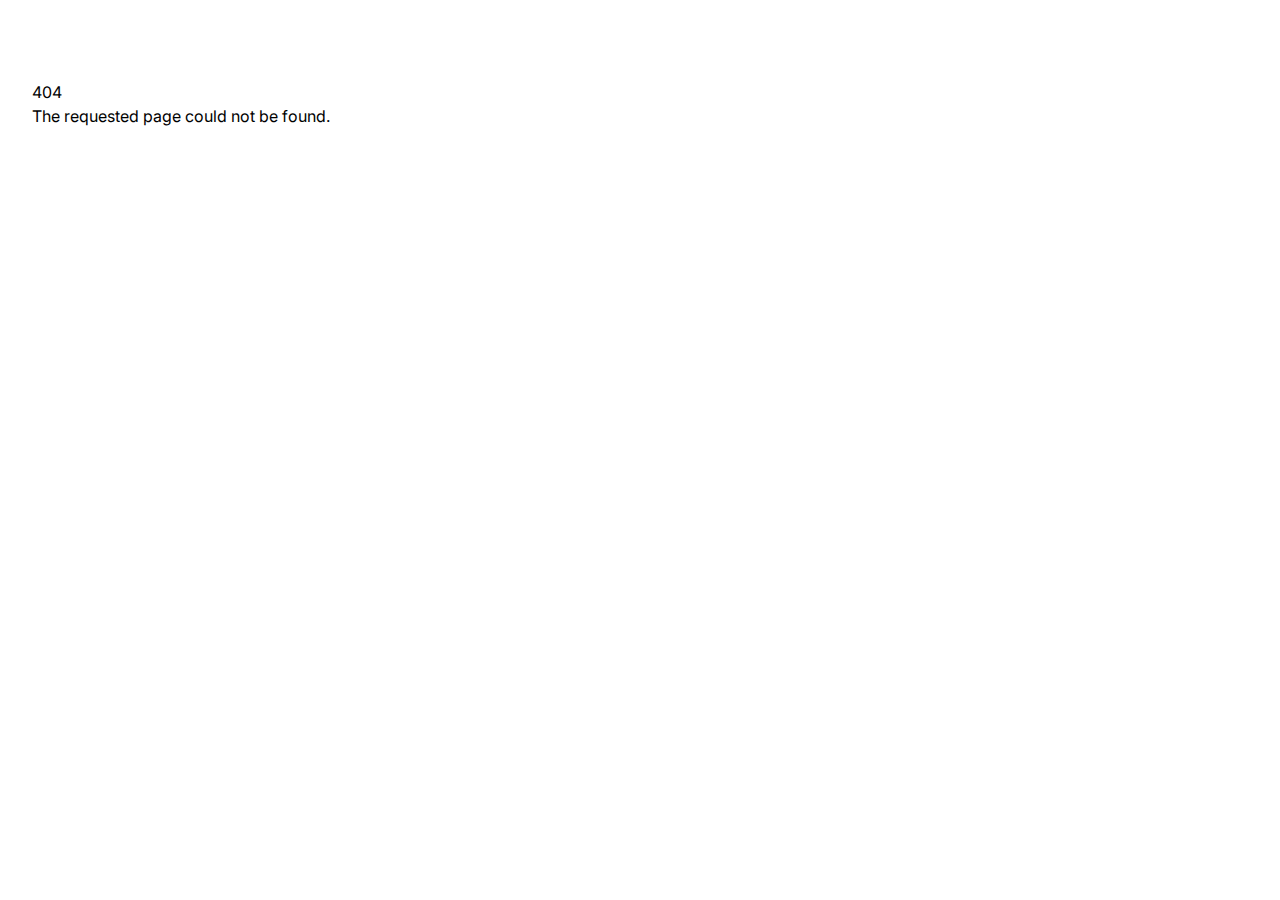
<file: index.html>
<!DOCTYPE html><html lang="ru"><head><meta charSet="utf-8"/><meta name="viewport" content="width=device-width, initial-scale=1"/><link rel="modulepreload" href="/assets/manifest-44476402.js"/><link rel="modulepreload" href="/assets/entry.client-2E8criZp.js"/><link rel="modulepreload" href="/assets/chunk-AYJ5UCUI-LrCHA5aW.js"/><link rel="modulepreload" href="/assets/root-Cr-vilzr.js"/><link rel="modulepreload" href="/assets/with-props-BMXddTBD.js"/><link rel="modulepreload" href="/assets/_index-C6-_mFzl.js"/><title>Балтийская любительская лига Алтимата</title><meta name="description" content="Балтийская любительская лига Алтимата"/><link rel="preconnect" href="https://fonts.googleapis.com"/><link rel="preconnect" href="https://fonts.gstatic.com" crossorigin="anonymous"/><link rel="stylesheet" href="/assets/root-3HqwTHfU.css"/><link rel="stylesheet" href="https://fonts.googleapis.com/css2?family=Inter:ital,opsz,wght@0,14..32,100..900;1,14..32,100..900&amp;display=swap"/></head><body class="w-full min-h-screen flex flex-col px-[1rem] py-[1em] justify-stretch"><nav></nav><h1>Dashboard</h1><script>((storageKey2, restoreKey) => {
    if (!window.history.state || !window.history.state.key) {
      let key = Math.random().toString(32).slice(2);
      window.history.replaceState({ key }, "");
    }
    try {
      let positions = JSON.parse(sessionStorage.getItem(storageKey2) || "{}");
      let storedY = positions[restoreKey || window.history.state.key];
      if (typeof storedY === "number") {
        window.scrollTo(0, storedY);
      }
    } catch (error) {
      console.error(error);
      sessionStorage.removeItem(storageKey2);
    }
  })("react-router-scroll-positions", null)</script><script>window.__reactRouterContext = {"basename":"/","future":{"unstable_middleware":false,"unstable_optimizeDeps":false,"unstable_splitRouteModules":false,"unstable_subResourceIntegrity":false,"unstable_viteEnvironmentApi":false},"ssr":false,"isSpaMode":false};window.__reactRouterContext.stream = new ReadableStream({start(controller){window.__reactRouterContext.streamController = controller;}}).pipeThrough(new TextEncoderStream());</script><script type="module" async="">import "/assets/manifest-44476402.js";
import * as route0 from "/assets/root-Cr-vilzr.js";
import * as route1 from "/assets/_index-C6-_mFzl.js";
  
  window.__reactRouterRouteModules = {"root":route0,"routes/_index":route1};

import("/assets/entry.client-2E8criZp.js");</script><!--$?--><template id="B:0"></template><!--/$--><div hidden id="S:0"><script>window.__reactRouterContext.streamController.enqueue("[{\"_1\":2,\"_3\":-5,\"_4\":-5},\"loaderData\",{},\"actionData\",\"errors\"]\n");</script><!--$?--><template id="B:1"></template><!--/$--></div><script>$RC=function(b,c,e){c=document.getElementById(c);c.parentNode.removeChild(c);var a=document.getElementById(b);if(a){b=a.previousSibling;if(e)b.data="$!",a.setAttribute("data-dgst",e);else{e=b.parentNode;a=b.nextSibling;var f=0;do{if(a&&8===a.nodeType){var d=a.data;if("/$"===d)if(0===f)break;else f--;else"$"!==d&&"$?"!==d&&"$!"!==d||f++}d=a.nextSibling;e.removeChild(a);a=d}while(a);for(;c.firstChild;)e.insertBefore(c.firstChild,a);b.data="$"}b._reactRetry&&b._reactRetry()}};$RC("B:0","S:0")</script><div hidden id="S:1"><script>window.__reactRouterContext.streamController.close();</script></div><script>$RC("B:1","S:1")</script></body></html>
</file>
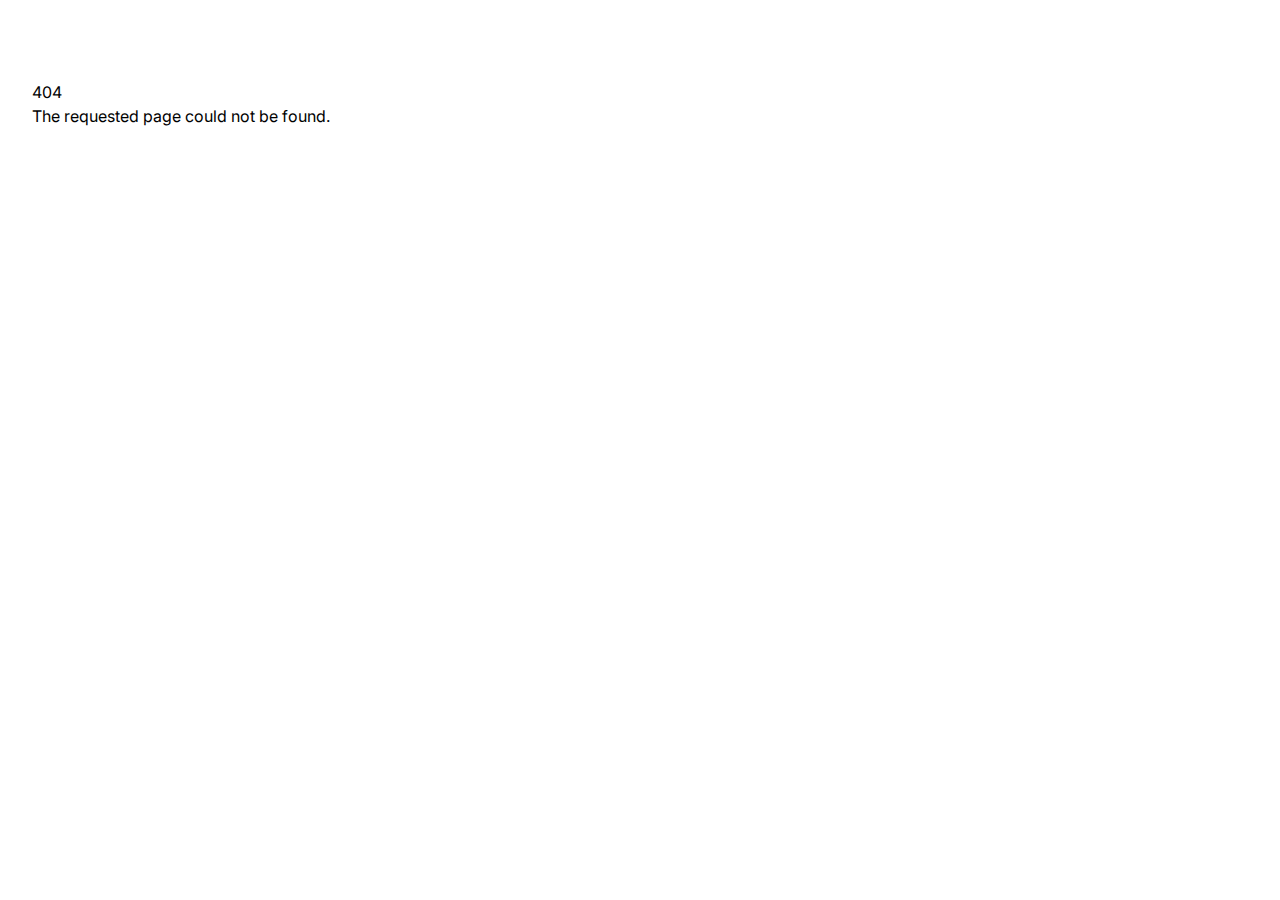
<file: games/index.html>
<!DOCTYPE html><html lang="ru"><head><meta charSet="utf-8"/><meta name="viewport" content="width=device-width, initial-scale=1"/><link rel="modulepreload" href="/assets/manifest-44476402.js"/><link rel="modulepreload" href="/assets/entry.client-2E8criZp.js"/><link rel="modulepreload" href="/assets/chunk-AYJ5UCUI-LrCHA5aW.js"/><link rel="modulepreload" href="/assets/root-Cr-vilzr.js"/><link rel="modulepreload" href="/assets/with-props-BMXddTBD.js"/><link rel="modulepreload" href="/assets/games-CpHTTf1E.js"/><title>Игры</title><meta name="description" content="Список игры тура"/><link rel="preconnect" href="https://fonts.googleapis.com"/><link rel="preconnect" href="https://fonts.gstatic.com" crossorigin="anonymous"/><link rel="stylesheet" href="/assets/root-3HqwTHfU.css"/><link rel="stylesheet" href="https://fonts.googleapis.com/css2?family=Inter:ital,opsz,wght@0,14..32,100..900;1,14..32,100..900&amp;display=swap"/></head><body class="w-full min-h-screen flex flex-col px-[1rem] py-[1em] justify-stretch"><nav></nav><p>Это игры тура</p><script>((storageKey2, restoreKey) => {
    if (!window.history.state || !window.history.state.key) {
      let key = Math.random().toString(32).slice(2);
      window.history.replaceState({ key }, "");
    }
    try {
      let positions = JSON.parse(sessionStorage.getItem(storageKey2) || "{}");
      let storedY = positions[restoreKey || window.history.state.key];
      if (typeof storedY === "number") {
        window.scrollTo(0, storedY);
      }
    } catch (error) {
      console.error(error);
      sessionStorage.removeItem(storageKey2);
    }
  })("react-router-scroll-positions", null)</script><script>window.__reactRouterContext = {"basename":"/","future":{"unstable_middleware":false,"unstable_optimizeDeps":false,"unstable_splitRouteModules":false,"unstable_subResourceIntegrity":false,"unstable_viteEnvironmentApi":false},"ssr":false,"isSpaMode":false};window.__reactRouterContext.stream = new ReadableStream({start(controller){window.__reactRouterContext.streamController = controller;}}).pipeThrough(new TextEncoderStream());</script><script type="module" async="">import "/assets/manifest-44476402.js";
import * as route0 from "/assets/root-Cr-vilzr.js";
import * as route1 from "/assets/games-CpHTTf1E.js";
  
  window.__reactRouterRouteModules = {"root":route0,"routes/games":route1};

import("/assets/entry.client-2E8criZp.js");</script><!--$?--><template id="B:0"></template><!--/$--><div hidden id="S:0"><script>window.__reactRouterContext.streamController.enqueue("[{\"_1\":2,\"_3\":-5,\"_4\":-5},\"loaderData\",{},\"actionData\",\"errors\"]\n");</script><!--$?--><template id="B:1"></template><!--/$--></div><script>$RC=function(b,c,e){c=document.getElementById(c);c.parentNode.removeChild(c);var a=document.getElementById(b);if(a){b=a.previousSibling;if(e)b.data="$!",a.setAttribute("data-dgst",e);else{e=b.parentNode;a=b.nextSibling;var f=0;do{if(a&&8===a.nodeType){var d=a.data;if("/$"===d)if(0===f)break;else f--;else"$"!==d&&"$?"!==d&&"$!"!==d||f++}d=a.nextSibling;e.removeChild(a);a=d}while(a);for(;c.firstChild;)e.insertBefore(c.firstChild,a);b.data="$"}b._reactRetry&&b._reactRetry()}};$RC("B:0","S:0")</script><div hidden id="S:1"><script>window.__reactRouterContext.streamController.close();</script></div><script>$RC("B:1","S:1")</script></body></html>
</file>
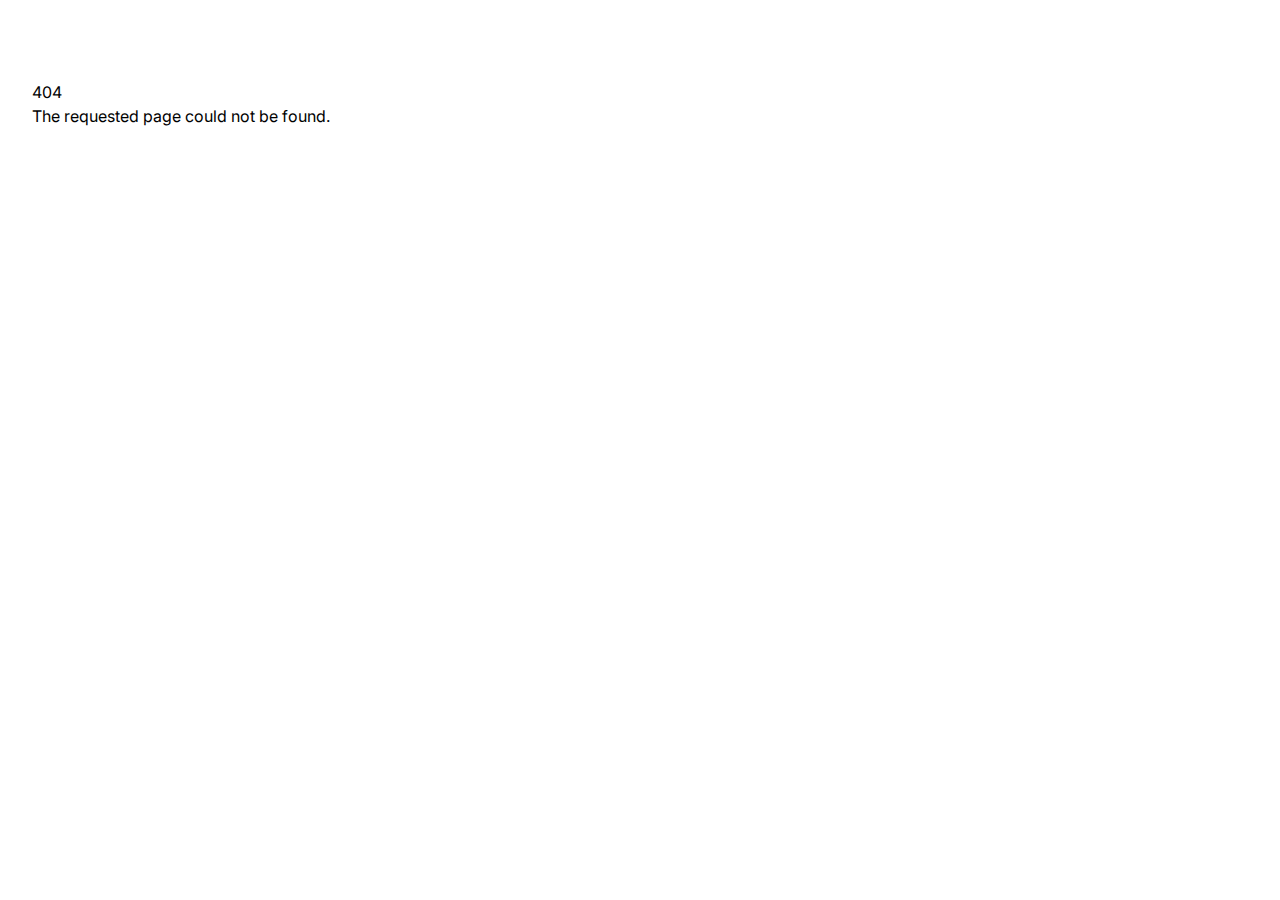
<file: rounds/index.html>
<!DOCTYPE html><html lang="ru"><head><meta charSet="utf-8"/><meta name="viewport" content="width=device-width, initial-scale=1"/><link rel="modulepreload" href="/assets/manifest-44476402.js"/><link rel="modulepreload" href="/assets/entry.client-2E8criZp.js"/><link rel="modulepreload" href="/assets/chunk-AYJ5UCUI-LrCHA5aW.js"/><link rel="modulepreload" href="/assets/root-Cr-vilzr.js"/><link rel="modulepreload" href="/assets/with-props-BMXddTBD.js"/><link rel="modulepreload" href="/assets/rounds-CLBEiMvm.js"/><title>Туры</title><meta name="description" content="Список туров"/><link rel="preconnect" href="https://fonts.googleapis.com"/><link rel="preconnect" href="https://fonts.gstatic.com" crossorigin="anonymous"/><link rel="stylesheet" href="/assets/root-3HqwTHfU.css"/><link rel="stylesheet" href="https://fonts.googleapis.com/css2?family=Inter:ital,opsz,wght@0,14..32,100..900;1,14..32,100..900&amp;display=swap"/></head><body class="w-full min-h-screen flex flex-col px-[1rem] py-[1em] justify-stretch"><nav></nav><p>Список туров турнира</p><script>((storageKey2, restoreKey) => {
    if (!window.history.state || !window.history.state.key) {
      let key = Math.random().toString(32).slice(2);
      window.history.replaceState({ key }, "");
    }
    try {
      let positions = JSON.parse(sessionStorage.getItem(storageKey2) || "{}");
      let storedY = positions[restoreKey || window.history.state.key];
      if (typeof storedY === "number") {
        window.scrollTo(0, storedY);
      }
    } catch (error) {
      console.error(error);
      sessionStorage.removeItem(storageKey2);
    }
  })("react-router-scroll-positions", null)</script><script>window.__reactRouterContext = {"basename":"/","future":{"unstable_middleware":false,"unstable_optimizeDeps":false,"unstable_splitRouteModules":false,"unstable_subResourceIntegrity":false,"unstable_viteEnvironmentApi":false},"ssr":false,"isSpaMode":false};window.__reactRouterContext.stream = new ReadableStream({start(controller){window.__reactRouterContext.streamController = controller;}}).pipeThrough(new TextEncoderStream());</script><script type="module" async="">import "/assets/manifest-44476402.js";
import * as route0 from "/assets/root-Cr-vilzr.js";
import * as route1 from "/assets/rounds-CLBEiMvm.js";
  
  window.__reactRouterRouteModules = {"root":route0,"routes/rounds":route1};

import("/assets/entry.client-2E8criZp.js");</script><!--$?--><template id="B:0"></template><!--/$--><div hidden id="S:0"><script>window.__reactRouterContext.streamController.enqueue("[{\"_1\":2,\"_3\":-5,\"_4\":-5},\"loaderData\",{},\"actionData\",\"errors\"]\n");</script><!--$?--><template id="B:1"></template><!--/$--></div><script>$RC=function(b,c,e){c=document.getElementById(c);c.parentNode.removeChild(c);var a=document.getElementById(b);if(a){b=a.previousSibling;if(e)b.data="$!",a.setAttribute("data-dgst",e);else{e=b.parentNode;a=b.nextSibling;var f=0;do{if(a&&8===a.nodeType){var d=a.data;if("/$"===d)if(0===f)break;else f--;else"$"!==d&&"$?"!==d&&"$!"!==d||f++}d=a.nextSibling;e.removeChild(a);a=d}while(a);for(;c.firstChild;)e.insertBefore(c.firstChild,a);b.data="$"}b._reactRetry&&b._reactRetry()}};$RC("B:0","S:0")</script><div hidden id="S:1"><script>window.__reactRouterContext.streamController.close();</script></div><script>$RC("B:1","S:1")</script></body></html>
</file>
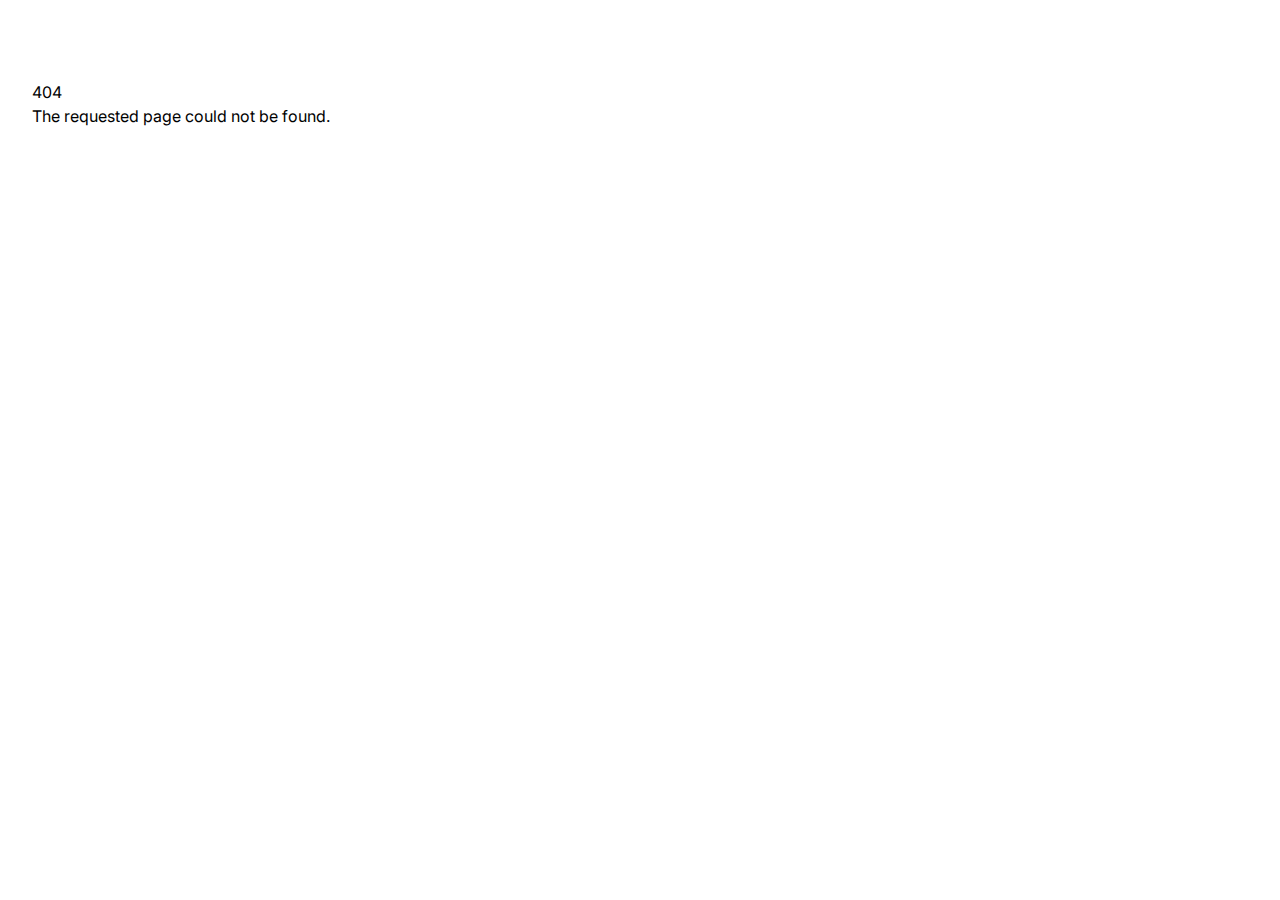
<file: staff/index.html>
<!DOCTYPE html><html lang="ru"><head><meta charSet="utf-8"/><meta name="viewport" content="width=device-width, initial-scale=1"/><link rel="modulepreload" href="/assets/manifest-44476402.js"/><link rel="modulepreload" href="/assets/entry.client-2E8criZp.js"/><link rel="modulepreload" href="/assets/chunk-AYJ5UCUI-LrCHA5aW.js"/><link rel="modulepreload" href="/assets/root-Cr-vilzr.js"/><link rel="modulepreload" href="/assets/with-props-BMXddTBD.js"/><link rel="modulepreload" href="/assets/layout-D8G8TU_p.js"/><link rel="modulepreload" href="/assets/_index-BBmH-V4M.js"/><title>Балтийская любительская лига Алтимата</title><meta name="description" content="Балтийская любительская лига Алтимата"/><link rel="preconnect" href="https://fonts.googleapis.com"/><link rel="preconnect" href="https://fonts.gstatic.com" crossorigin="anonymous"/><link rel="stylesheet" href="/assets/root-3HqwTHfU.css"/><link rel="stylesheet" href="https://fonts.googleapis.com/css2?family=Inter:ital,opsz,wght@0,14..32,100..900;1,14..32,100..900&amp;display=swap"/></head><body class="w-full min-h-screen flex flex-col px-[1rem] py-[1em] justify-stretch"><nav></nav><div><div>Это Layout staff</div><div>Staff главная</div></div><script>((storageKey2, restoreKey) => {
    if (!window.history.state || !window.history.state.key) {
      let key = Math.random().toString(32).slice(2);
      window.history.replaceState({ key }, "");
    }
    try {
      let positions = JSON.parse(sessionStorage.getItem(storageKey2) || "{}");
      let storedY = positions[restoreKey || window.history.state.key];
      if (typeof storedY === "number") {
        window.scrollTo(0, storedY);
      }
    } catch (error) {
      console.error(error);
      sessionStorage.removeItem(storageKey2);
    }
  })("react-router-scroll-positions", null)</script><script>window.__reactRouterContext = {"basename":"/","future":{"unstable_middleware":false,"unstable_optimizeDeps":false,"unstable_splitRouteModules":false,"unstable_subResourceIntegrity":false,"unstable_viteEnvironmentApi":false},"ssr":false,"isSpaMode":false};window.__reactRouterContext.stream = new ReadableStream({start(controller){window.__reactRouterContext.streamController = controller;}}).pipeThrough(new TextEncoderStream());</script><script type="module" async="">import "/assets/manifest-44476402.js";
import * as route0 from "/assets/root-Cr-vilzr.js";
import * as route1 from "/assets/layout-D8G8TU_p.js";
import * as route2 from "/assets/_index-BBmH-V4M.js";
  
  window.__reactRouterRouteModules = {"root":route0,"routes/staff/layout":route1,"routes/staff/_index":route2};

import("/assets/entry.client-2E8criZp.js");</script><!--$?--><template id="B:0"></template><!--/$--><div hidden id="S:0"><script>window.__reactRouterContext.streamController.enqueue("[{\"_1\":2,\"_3\":-5,\"_4\":-5},\"loaderData\",{},\"actionData\",\"errors\"]\n");</script><!--$?--><template id="B:1"></template><!--/$--></div><script>$RC=function(b,c,e){c=document.getElementById(c);c.parentNode.removeChild(c);var a=document.getElementById(b);if(a){b=a.previousSibling;if(e)b.data="$!",a.setAttribute("data-dgst",e);else{e=b.parentNode;a=b.nextSibling;var f=0;do{if(a&&8===a.nodeType){var d=a.data;if("/$"===d)if(0===f)break;else f--;else"$"!==d&&"$?"!==d&&"$!"!==d||f++}d=a.nextSibling;e.removeChild(a);a=d}while(a);for(;c.firstChild;)e.insertBefore(c.firstChild,a);b.data="$"}b._reactRetry&&b._reactRetry()}};$RC("B:0","S:0")</script><div hidden id="S:1"><script>window.__reactRouterContext.streamController.close();</script></div><script>$RC("B:1","S:1")</script></body></html>
</file>
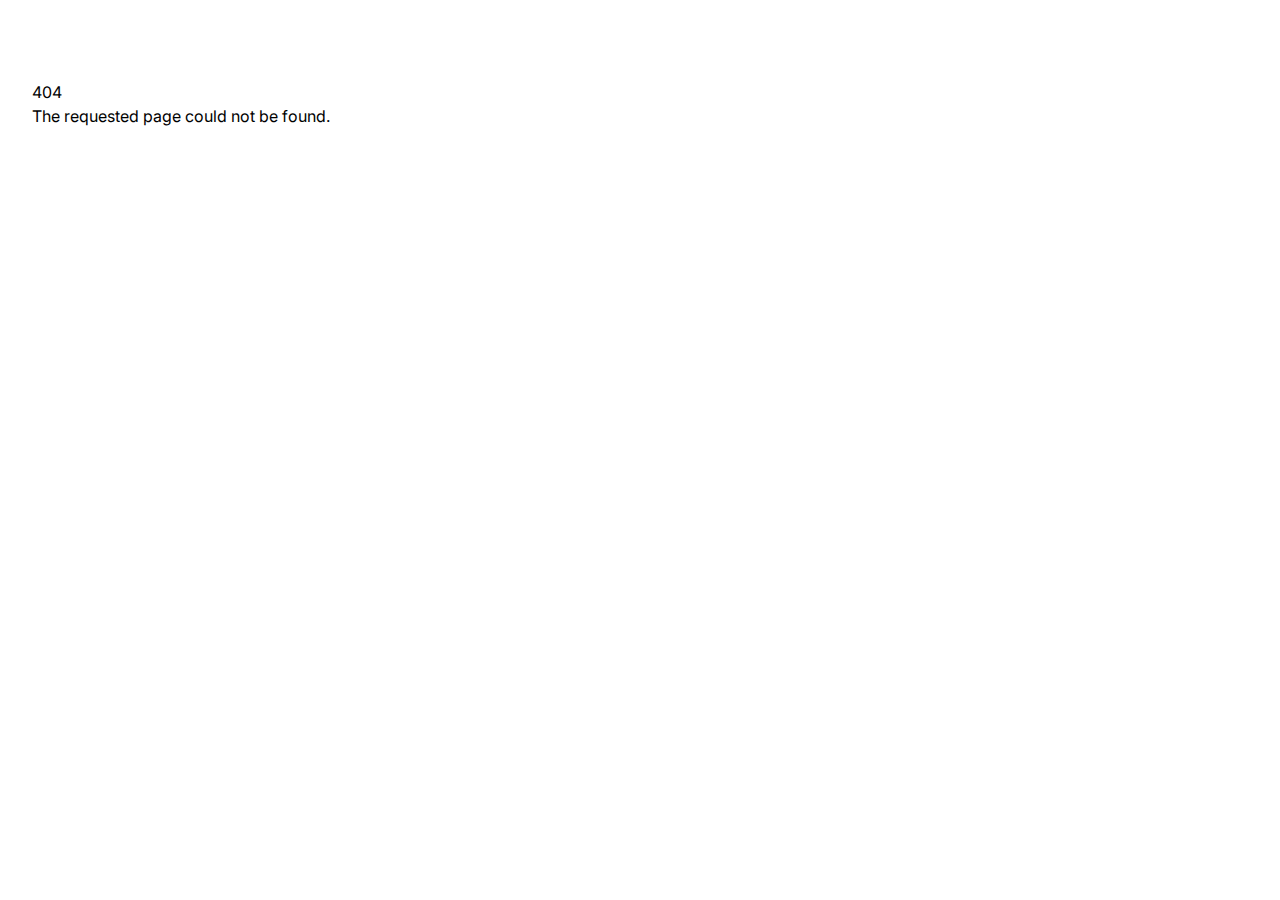
<file: tournaments/index.html>
<!DOCTYPE html><html lang="ru"><head><meta charSet="utf-8"/><meta name="viewport" content="width=device-width, initial-scale=1"/><link rel="modulepreload" href="/assets/manifest-44476402.js"/><link rel="modulepreload" href="/assets/entry.client-2E8criZp.js"/><link rel="modulepreload" href="/assets/chunk-AYJ5UCUI-LrCHA5aW.js"/><link rel="modulepreload" href="/assets/root-Cr-vilzr.js"/><link rel="modulepreload" href="/assets/with-props-BMXddTBD.js"/><link rel="modulepreload" href="/assets/tournaments-CauCIHop.js"/><title>Турниры</title><meta name="description" content="Список турниров"/><link rel="preconnect" href="https://fonts.googleapis.com"/><link rel="preconnect" href="https://fonts.gstatic.com" crossorigin="anonymous"/><link rel="stylesheet" href="/assets/root-3HqwTHfU.css"/><link rel="stylesheet" href="https://fonts.googleapis.com/css2?family=Inter:ital,opsz,wght@0,14..32,100..900;1,14..32,100..900&amp;display=swap"/></head><body class="w-full min-h-screen flex flex-col px-[1rem] py-[1em] justify-stretch"><nav></nav><p>Загрузка ...</p><script>((storageKey2, restoreKey) => {
    if (!window.history.state || !window.history.state.key) {
      let key = Math.random().toString(32).slice(2);
      window.history.replaceState({ key }, "");
    }
    try {
      let positions = JSON.parse(sessionStorage.getItem(storageKey2) || "{}");
      let storedY = positions[restoreKey || window.history.state.key];
      if (typeof storedY === "number") {
        window.scrollTo(0, storedY);
      }
    } catch (error) {
      console.error(error);
      sessionStorage.removeItem(storageKey2);
    }
  })("react-router-scroll-positions", null)</script><script>window.__reactRouterContext = {"basename":"/","future":{"unstable_middleware":false,"unstable_optimizeDeps":false,"unstable_splitRouteModules":false,"unstable_subResourceIntegrity":false,"unstable_viteEnvironmentApi":false},"ssr":false,"isSpaMode":false};window.__reactRouterContext.stream = new ReadableStream({start(controller){window.__reactRouterContext.streamController = controller;}}).pipeThrough(new TextEncoderStream());</script><script type="module" async="">import "/assets/manifest-44476402.js";
import * as route0 from "/assets/root-Cr-vilzr.js";
import * as route1 from "/assets/tournaments-CauCIHop.js";
  
  window.__reactRouterRouteModules = {"root":route0,"routes/tournaments":route1};

import("/assets/entry.client-2E8criZp.js");</script><!--$?--><template id="B:0"></template><!--/$--><div hidden id="S:0"><script>window.__reactRouterContext.streamController.enqueue("[{\"_1\":2,\"_3\":-5,\"_4\":-5},\"loaderData\",{},\"actionData\",\"errors\"]\n");</script><!--$?--><template id="B:1"></template><!--/$--></div><script>$RC=function(b,c,e){c=document.getElementById(c);c.parentNode.removeChild(c);var a=document.getElementById(b);if(a){b=a.previousSibling;if(e)b.data="$!",a.setAttribute("data-dgst",e);else{e=b.parentNode;a=b.nextSibling;var f=0;do{if(a&&8===a.nodeType){var d=a.data;if("/$"===d)if(0===f)break;else f--;else"$"!==d&&"$?"!==d&&"$!"!==d||f++}d=a.nextSibling;e.removeChild(a);a=d}while(a);for(;c.firstChild;)e.insertBefore(c.firstChild,a);b.data="$"}b._reactRetry&&b._reactRetry()}};$RC("B:0","S:0")</script><div hidden id="S:1"><script>window.__reactRouterContext.streamController.close();</script></div><script>$RC("B:1","S:1")</script></body></html>
</file>
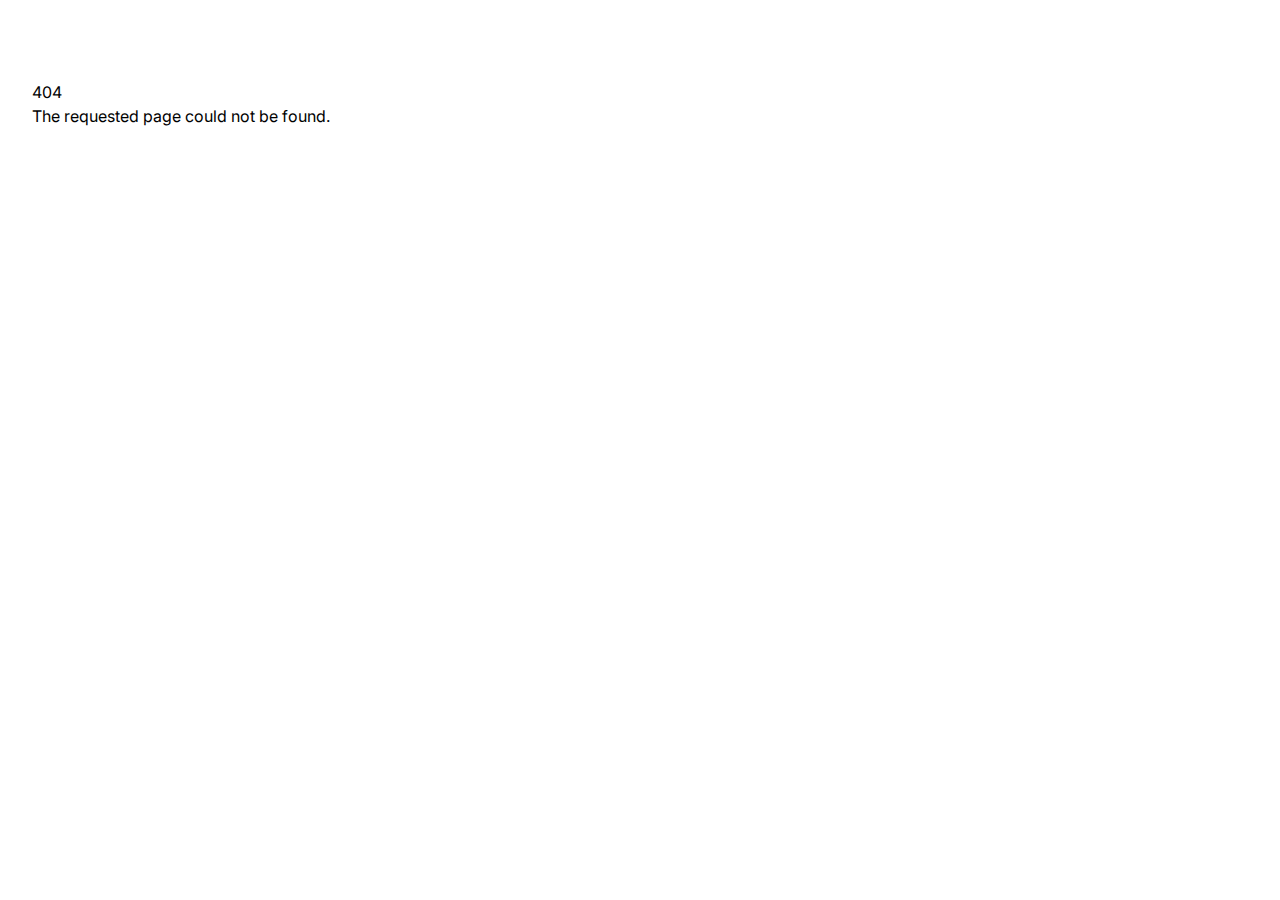
<file: staff/games/index.html>
<!DOCTYPE html><html lang="ru"><head><meta charSet="utf-8"/><meta name="viewport" content="width=device-width, initial-scale=1"/><link rel="modulepreload" href="/assets/manifest-44476402.js"/><link rel="modulepreload" href="/assets/entry.client-2E8criZp.js"/><link rel="modulepreload" href="/assets/chunk-AYJ5UCUI-LrCHA5aW.js"/><link rel="modulepreload" href="/assets/root-Cr-vilzr.js"/><link rel="modulepreload" href="/assets/with-props-BMXddTBD.js"/><link rel="modulepreload" href="/assets/layout-D8G8TU_p.js"/><link rel="modulepreload" href="/assets/games-B1uP9ray.js"/><title>Игры</title><meta name="description" content="Список игры тура"/><link rel="preconnect" href="https://fonts.googleapis.com"/><link rel="preconnect" href="https://fonts.gstatic.com" crossorigin="anonymous"/><link rel="stylesheet" href="/assets/root-3HqwTHfU.css"/><link rel="stylesheet" href="https://fonts.googleapis.com/css2?family=Inter:ital,opsz,wght@0,14..32,100..900;1,14..32,100..900&amp;display=swap"/></head><body class="w-full min-h-screen flex flex-col px-[1rem] py-[1em] justify-stretch"><nav></nav><div><div>Это Layout staff</div><p>Staff games</p></div><script>((storageKey2, restoreKey) => {
    if (!window.history.state || !window.history.state.key) {
      let key = Math.random().toString(32).slice(2);
      window.history.replaceState({ key }, "");
    }
    try {
      let positions = JSON.parse(sessionStorage.getItem(storageKey2) || "{}");
      let storedY = positions[restoreKey || window.history.state.key];
      if (typeof storedY === "number") {
        window.scrollTo(0, storedY);
      }
    } catch (error) {
      console.error(error);
      sessionStorage.removeItem(storageKey2);
    }
  })("react-router-scroll-positions", null)</script><script>window.__reactRouterContext = {"basename":"/","future":{"unstable_middleware":false,"unstable_optimizeDeps":false,"unstable_splitRouteModules":false,"unstable_subResourceIntegrity":false,"unstable_viteEnvironmentApi":false},"ssr":false,"isSpaMode":false};window.__reactRouterContext.stream = new ReadableStream({start(controller){window.__reactRouterContext.streamController = controller;}}).pipeThrough(new TextEncoderStream());</script><script type="module" async="">import "/assets/manifest-44476402.js";
import * as route0 from "/assets/root-Cr-vilzr.js";
import * as route1 from "/assets/layout-D8G8TU_p.js";
import * as route2 from "/assets/games-B1uP9ray.js";
  
  window.__reactRouterRouteModules = {"root":route0,"routes/staff/layout":route1,"routes/staff/games":route2};

import("/assets/entry.client-2E8criZp.js");</script><!--$?--><template id="B:0"></template><!--/$--><div hidden id="S:0"><script>window.__reactRouterContext.streamController.enqueue("[{\"_1\":2,\"_3\":-5,\"_4\":-5},\"loaderData\",{},\"actionData\",\"errors\"]\n");</script><!--$?--><template id="B:1"></template><!--/$--></div><script>$RC=function(b,c,e){c=document.getElementById(c);c.parentNode.removeChild(c);var a=document.getElementById(b);if(a){b=a.previousSibling;if(e)b.data="$!",a.setAttribute("data-dgst",e);else{e=b.parentNode;a=b.nextSibling;var f=0;do{if(a&&8===a.nodeType){var d=a.data;if("/$"===d)if(0===f)break;else f--;else"$"!==d&&"$?"!==d&&"$!"!==d||f++}d=a.nextSibling;e.removeChild(a);a=d}while(a);for(;c.firstChild;)e.insertBefore(c.firstChild,a);b.data="$"}b._reactRetry&&b._reactRetry()}};$RC("B:0","S:0")</script><div hidden id="S:1"><script>window.__reactRouterContext.streamController.close();</script></div><script>$RC("B:1","S:1")</script></body></html>
</file>
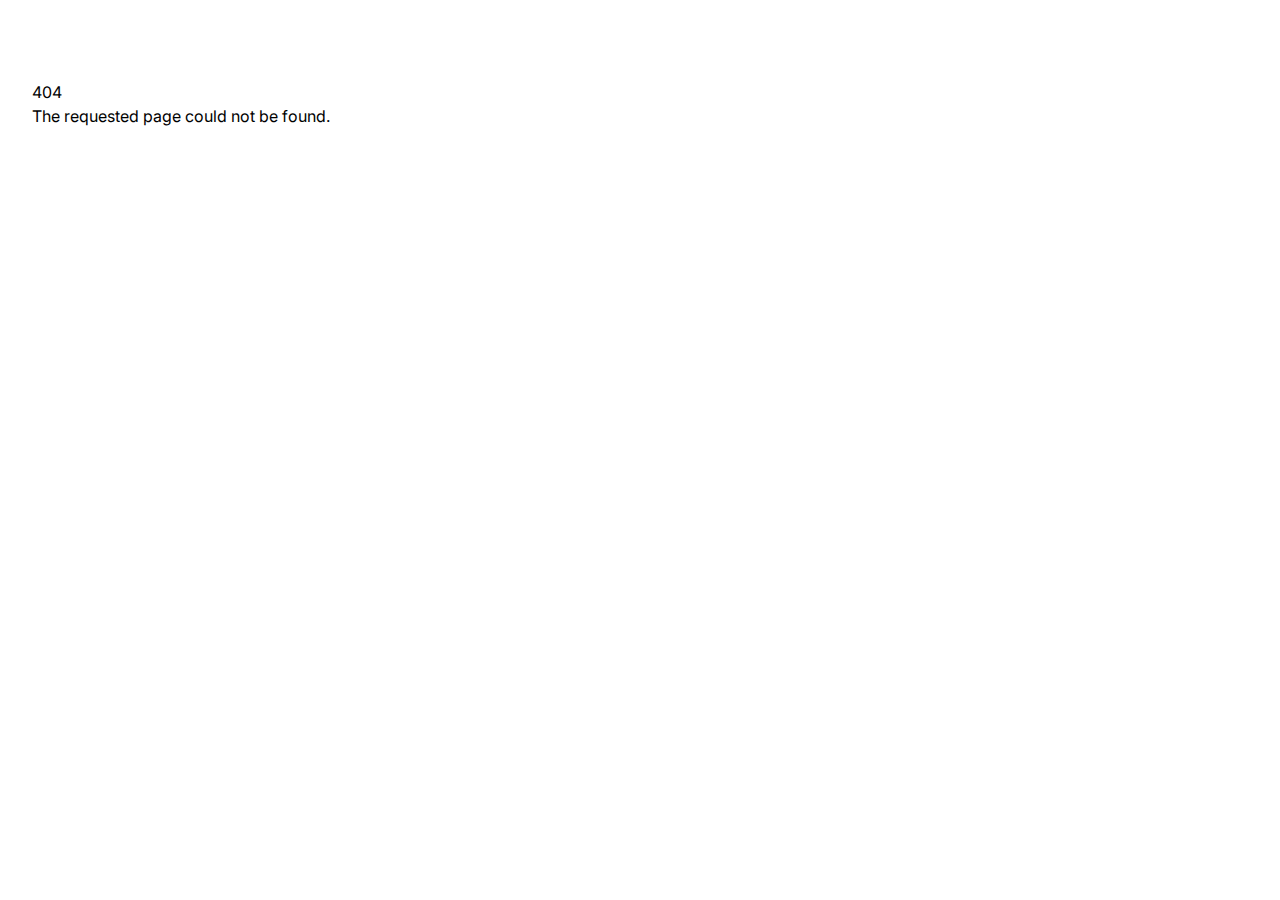
<file: staff/rounds/index.html>
<!DOCTYPE html><html lang="ru"><head><meta charSet="utf-8"/><meta name="viewport" content="width=device-width, initial-scale=1"/><link rel="modulepreload" href="/assets/manifest-44476402.js"/><link rel="modulepreload" href="/assets/entry.client-2E8criZp.js"/><link rel="modulepreload" href="/assets/chunk-AYJ5UCUI-LrCHA5aW.js"/><link rel="modulepreload" href="/assets/root-Cr-vilzr.js"/><link rel="modulepreload" href="/assets/with-props-BMXddTBD.js"/><link rel="modulepreload" href="/assets/layout-D8G8TU_p.js"/><link rel="modulepreload" href="/assets/rounds-CNnWVB9u.js"/><title>Туры</title><meta name="description" content="Список туров"/><link rel="preconnect" href="https://fonts.googleapis.com"/><link rel="preconnect" href="https://fonts.gstatic.com" crossorigin="anonymous"/><link rel="stylesheet" href="/assets/root-3HqwTHfU.css"/><link rel="stylesheet" href="https://fonts.googleapis.com/css2?family=Inter:ital,opsz,wght@0,14..32,100..900;1,14..32,100..900&amp;display=swap"/></head><body class="w-full min-h-screen flex flex-col px-[1rem] py-[1em] justify-stretch"><nav></nav><div><div>Это Layout staff</div><p>Staff rounds</p></div><script>((storageKey2, restoreKey) => {
    if (!window.history.state || !window.history.state.key) {
      let key = Math.random().toString(32).slice(2);
      window.history.replaceState({ key }, "");
    }
    try {
      let positions = JSON.parse(sessionStorage.getItem(storageKey2) || "{}");
      let storedY = positions[restoreKey || window.history.state.key];
      if (typeof storedY === "number") {
        window.scrollTo(0, storedY);
      }
    } catch (error) {
      console.error(error);
      sessionStorage.removeItem(storageKey2);
    }
  })("react-router-scroll-positions", null)</script><script>window.__reactRouterContext = {"basename":"/","future":{"unstable_middleware":false,"unstable_optimizeDeps":false,"unstable_splitRouteModules":false,"unstable_subResourceIntegrity":false,"unstable_viteEnvironmentApi":false},"ssr":false,"isSpaMode":false};window.__reactRouterContext.stream = new ReadableStream({start(controller){window.__reactRouterContext.streamController = controller;}}).pipeThrough(new TextEncoderStream());</script><script type="module" async="">import "/assets/manifest-44476402.js";
import * as route0 from "/assets/root-Cr-vilzr.js";
import * as route1 from "/assets/layout-D8G8TU_p.js";
import * as route2 from "/assets/rounds-CNnWVB9u.js";
  
  window.__reactRouterRouteModules = {"root":route0,"routes/staff/layout":route1,"routes/staff/rounds":route2};

import("/assets/entry.client-2E8criZp.js");</script><!--$?--><template id="B:0"></template><!--/$--><div hidden id="S:0"><script>window.__reactRouterContext.streamController.enqueue("[{\"_1\":2,\"_3\":-5,\"_4\":-5},\"loaderData\",{},\"actionData\",\"errors\"]\n");</script><!--$?--><template id="B:1"></template><!--/$--></div><script>$RC=function(b,c,e){c=document.getElementById(c);c.parentNode.removeChild(c);var a=document.getElementById(b);if(a){b=a.previousSibling;if(e)b.data="$!",a.setAttribute("data-dgst",e);else{e=b.parentNode;a=b.nextSibling;var f=0;do{if(a&&8===a.nodeType){var d=a.data;if("/$"===d)if(0===f)break;else f--;else"$"!==d&&"$?"!==d&&"$!"!==d||f++}d=a.nextSibling;e.removeChild(a);a=d}while(a);for(;c.firstChild;)e.insertBefore(c.firstChild,a);b.data="$"}b._reactRetry&&b._reactRetry()}};$RC("B:0","S:0")</script><div hidden id="S:1"><script>window.__reactRouterContext.streamController.close();</script></div><script>$RC("B:1","S:1")</script></body></html>
</file>
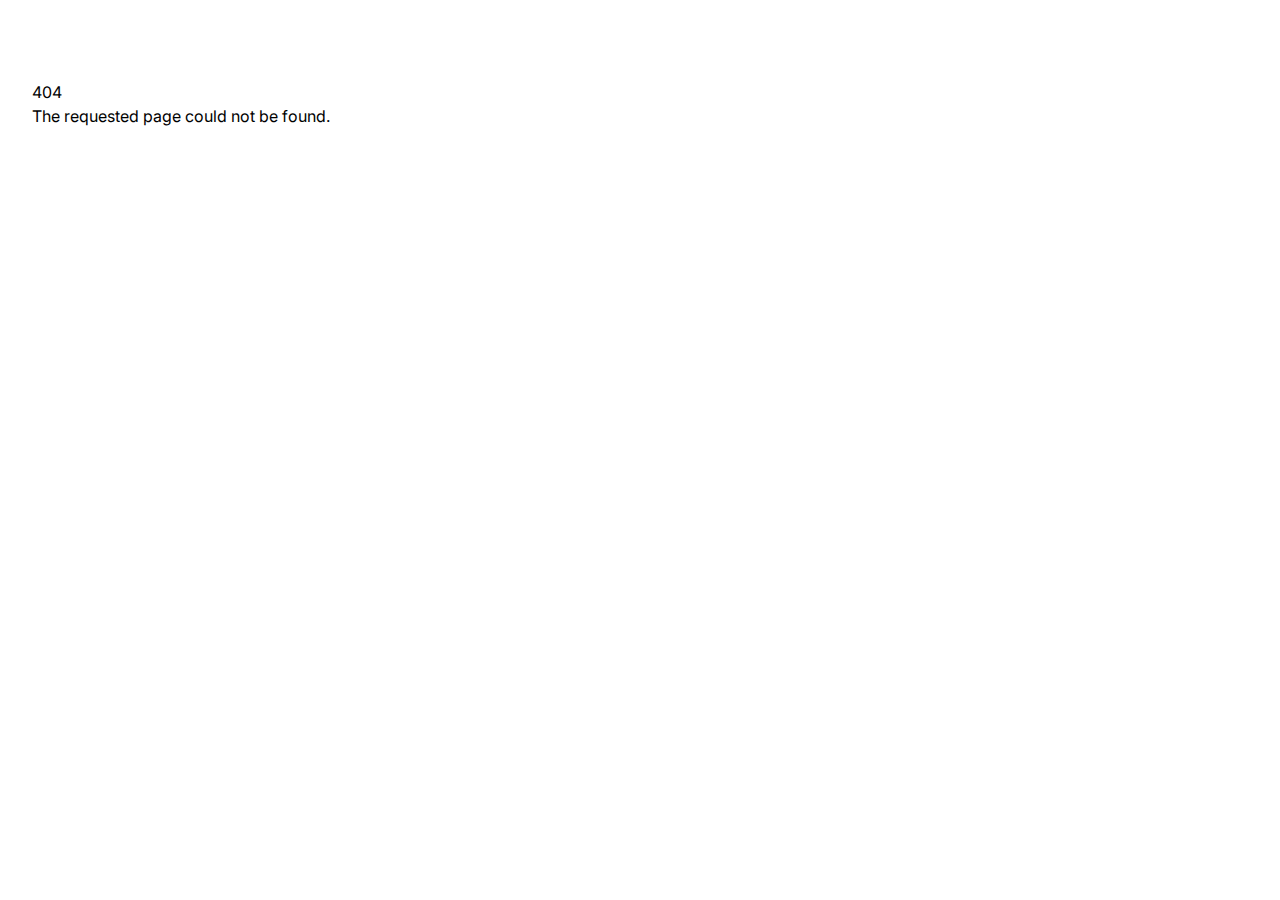
<file: staff/tournaments/index.html>
<!DOCTYPE html><html lang="ru"><head><meta charSet="utf-8"/><meta name="viewport" content="width=device-width, initial-scale=1"/><link rel="modulepreload" href="/assets/manifest-44476402.js"/><link rel="modulepreload" href="/assets/entry.client-2E8criZp.js"/><link rel="modulepreload" href="/assets/chunk-AYJ5UCUI-LrCHA5aW.js"/><link rel="modulepreload" href="/assets/root-Cr-vilzr.js"/><link rel="modulepreload" href="/assets/with-props-BMXddTBD.js"/><link rel="modulepreload" href="/assets/layout-D8G8TU_p.js"/><link rel="modulepreload" href="/assets/tournaments-Dj4aDQe8.js"/><title>Турниры</title><meta name="description" content="Список турниров"/><link rel="preconnect" href="https://fonts.googleapis.com"/><link rel="preconnect" href="https://fonts.gstatic.com" crossorigin="anonymous"/><link rel="stylesheet" href="/assets/root-3HqwTHfU.css"/><link rel="stylesheet" href="https://fonts.googleapis.com/css2?family=Inter:ital,opsz,wght@0,14..32,100..900;1,14..32,100..900&amp;display=swap"/></head><body class="w-full min-h-screen flex flex-col px-[1rem] py-[1em] justify-stretch"><nav></nav><p>Загрузка ...</p><script>((storageKey2, restoreKey) => {
    if (!window.history.state || !window.history.state.key) {
      let key = Math.random().toString(32).slice(2);
      window.history.replaceState({ key }, "");
    }
    try {
      let positions = JSON.parse(sessionStorage.getItem(storageKey2) || "{}");
      let storedY = positions[restoreKey || window.history.state.key];
      if (typeof storedY === "number") {
        window.scrollTo(0, storedY);
      }
    } catch (error) {
      console.error(error);
      sessionStorage.removeItem(storageKey2);
    }
  })("react-router-scroll-positions", null)</script><script>window.__reactRouterContext = {"basename":"/","future":{"unstable_middleware":false,"unstable_optimizeDeps":false,"unstable_splitRouteModules":false,"unstable_subResourceIntegrity":false,"unstable_viteEnvironmentApi":false},"ssr":false,"isSpaMode":false};window.__reactRouterContext.stream = new ReadableStream({start(controller){window.__reactRouterContext.streamController = controller;}}).pipeThrough(new TextEncoderStream());</script><script type="module" async="">import "/assets/manifest-44476402.js";
import * as route0 from "/assets/root-Cr-vilzr.js";
import * as route1 from "/assets/layout-D8G8TU_p.js";
import * as route2 from "/assets/tournaments-Dj4aDQe8.js";
  
  window.__reactRouterRouteModules = {"root":route0,"routes/staff/layout":route1,"routes/staff/tournaments":route2};

import("/assets/entry.client-2E8criZp.js");</script><!--$?--><template id="B:0"></template><!--/$--><div hidden id="S:0"><script>window.__reactRouterContext.streamController.enqueue("[{\"_1\":2,\"_3\":-5,\"_4\":-5},\"loaderData\",{},\"actionData\",\"errors\"]\n");</script><!--$?--><template id="B:1"></template><!--/$--></div><script>$RC=function(b,c,e){c=document.getElementById(c);c.parentNode.removeChild(c);var a=document.getElementById(b);if(a){b=a.previousSibling;if(e)b.data="$!",a.setAttribute("data-dgst",e);else{e=b.parentNode;a=b.nextSibling;var f=0;do{if(a&&8===a.nodeType){var d=a.data;if("/$"===d)if(0===f)break;else f--;else"$"!==d&&"$?"!==d&&"$!"!==d||f++}d=a.nextSibling;e.removeChild(a);a=d}while(a);for(;c.firstChild;)e.insertBefore(c.firstChild,a);b.data="$"}b._reactRetry&&b._reactRetry()}};$RC("B:0","S:0")</script><div hidden id="S:1"><script>window.__reactRouterContext.streamController.close();</script></div><script>$RC("B:1","S:1")</script></body></html>
</file>
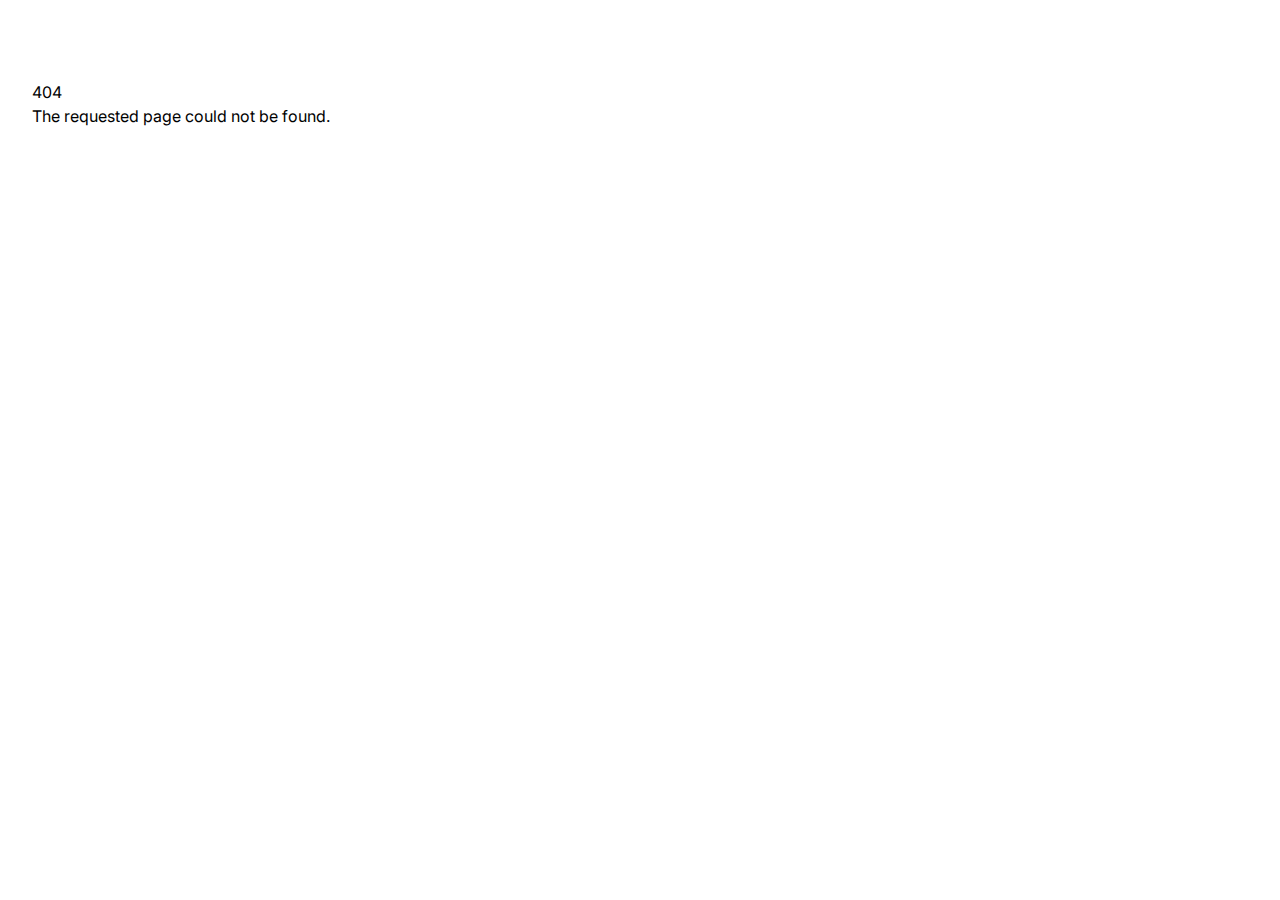
<file: __spa-fallback.html>
<!DOCTYPE html><html lang="ru"><head><meta charSet="utf-8"/><meta name="viewport" content="width=device-width, initial-scale=1"/><link rel="modulepreload" href="/assets/manifest-44476402.js"/><link rel="modulepreload" href="/assets/entry.client-2E8criZp.js"/><link rel="modulepreload" href="/assets/chunk-AYJ5UCUI-LrCHA5aW.js"/><link rel="modulepreload" href="/assets/root-Cr-vilzr.js"/><link rel="modulepreload" href="/assets/with-props-BMXddTBD.js"/><link rel="preconnect" href="https://fonts.googleapis.com"/><link rel="preconnect" href="https://fonts.gstatic.com" crossorigin="anonymous"/><link rel="stylesheet" href="/assets/root-3HqwTHfU.css"/><link rel="stylesheet" href="https://fonts.googleapis.com/css2?family=Inter:ital,opsz,wght@0,14..32,100..900;1,14..32,100..900&amp;display=swap"/></head><body class="w-full min-h-screen flex flex-col px-[1rem] py-[1em] justify-stretch"><nav></nav><p>Загрузка ...</p><script>window.__reactRouterContext = {"basename":"/","future":{"unstable_middleware":false,"unstable_optimizeDeps":false,"unstable_splitRouteModules":false,"unstable_subResourceIntegrity":false,"unstable_viteEnvironmentApi":false},"ssr":false,"isSpaMode":true};window.__reactRouterContext.stream = new ReadableStream({start(controller){window.__reactRouterContext.streamController = controller;}}).pipeThrough(new TextEncoderStream());</script><script type="module" async="">import "/assets/manifest-44476402.js";
import * as route0 from "/assets/root-Cr-vilzr.js";
  
  window.__reactRouterRouteModules = {"root":route0};

import("/assets/entry.client-2E8criZp.js");</script><!--$--><script>window.__reactRouterContext.streamController.enqueue("[{\"_1\":2,\"_3\":-5,\"_4\":-5},\"loaderData\",{},\"actionData\",\"errors\"]\n");</script><!--$--><script>window.__reactRouterContext.streamController.close();</script><!--/$--><!--/$--></body></html>
</file>
<file: assets/root-3HqwTHfU.css>
/*! tailwindcss v4.1.5 | MIT License | https://tailwindcss.com */@layer properties{@supports (((-webkit-hyphens:none)) and (not (margin-trim:inline))) or ((-moz-orient:inline) and (not (color:rgb(from red r g b)))){*,:before,:after,::backdrop{--tw-font-weight:initial;--tw-shadow:0 0 #0000;--tw-shadow-color:initial;--tw-shadow-alpha:100%;--tw-inset-shadow:0 0 #0000;--tw-inset-shadow-color:initial;--tw-inset-shadow-alpha:100%;--tw-ring-color:initial;--tw-ring-shadow:0 0 #0000;--tw-inset-ring-color:initial;--tw-inset-ring-shadow:0 0 #0000;--tw-ring-inset:initial;--tw-ring-offset-width:0px;--tw-ring-offset-color:#fff;--tw-ring-offset-shadow:0 0 #0000}}}@layer theme{:root,:host{--font-sans:"Inter",ui-sans-serif,system-ui,sans-serif,"Apple Color Emoji","Segoe UI Emoji","Segoe UI Symbol","Noto Color Emoji";--font-mono:ui-monospace,SFMono-Regular,Menlo,Monaco,Consolas,"Liberation Mono","Courier New",monospace;--color-sky-300:oklch(82.8% .111 230.318);--color-gray-50:oklch(98.5% .002 247.839);--color-gray-300:oklch(87.2% .01 258.338);--color-gray-900:oklch(21% .034 264.665);--color-gray-950:oklch(13% .028 261.692);--color-white:#fff;--spacing:.25rem;--container-md:28rem;--text-sm:.875rem;--text-sm--line-height:calc(1.25/.875);--font-weight-semibold:600;--radius-md:.375rem;--default-font-family:var(--font-sans);--default-mono-font-family:var(--font-mono)}}@layer base{*,:after,:before,::backdrop{box-sizing:border-box;border:0 solid;margin:0;padding:0}::file-selector-button{box-sizing:border-box;border:0 solid;margin:0;padding:0}html,:host{-webkit-text-size-adjust:100%;-moz-tab-size:4;tab-size:4;line-height:1.5;font-family:var(--default-font-family,ui-sans-serif,system-ui,sans-serif,"Apple Color Emoji","Segoe UI Emoji","Segoe UI Symbol","Noto Color Emoji");font-feature-settings:var(--default-font-feature-settings,normal);font-variation-settings:var(--default-font-variation-settings,normal);-webkit-tap-highlight-color:transparent}hr{height:0;color:inherit;border-top-width:1px}abbr:where([title]){-webkit-text-decoration:underline dotted;text-decoration:underline dotted}h1,h2,h3,h4,h5,h6{font-size:inherit;font-weight:inherit}a{color:inherit;-webkit-text-decoration:inherit;text-decoration:inherit}b,strong{font-weight:bolder}code,kbd,samp,pre{font-family:var(--default-mono-font-family,ui-monospace,SFMono-Regular,Menlo,Monaco,Consolas,"Liberation Mono","Courier New",monospace);font-feature-settings:var(--default-mono-font-feature-settings,normal);font-variation-settings:var(--default-mono-font-variation-settings,normal);font-size:1em}small{font-size:80%}sub,sup{vertical-align:baseline;font-size:75%;line-height:0;position:relative}sub{bottom:-.25em}sup{top:-.5em}table{text-indent:0;border-color:inherit;border-collapse:collapse}:-moz-focusring{outline:auto}progress{vertical-align:baseline}summary{display:list-item}ol,ul,menu{list-style:none}img,svg,video,canvas,audio,iframe,embed,object{vertical-align:middle;display:block}img,video{max-width:100%;height:auto}button,input,select,optgroup,textarea{font:inherit;font-feature-settings:inherit;font-variation-settings:inherit;letter-spacing:inherit;color:inherit;opacity:1;background-color:#0000;border-radius:0}::file-selector-button{font:inherit;font-feature-settings:inherit;font-variation-settings:inherit;letter-spacing:inherit;color:inherit;opacity:1;background-color:#0000;border-radius:0}:where(select:is([multiple],[size])) optgroup{font-weight:bolder}:where(select:is([multiple],[size])) optgroup option{padding-inline-start:20px}::file-selector-button{margin-inline-end:4px}::placeholder{opacity:1}@supports (not ((-webkit-appearance:-apple-pay-button))) or (contain-intrinsic-size:1px){::placeholder{color:currentColor}@supports (color:color-mix(in lab,red,red)){::placeholder{color:color-mix(in oklab,currentcolor 50%,transparent)}}}textarea{resize:vertical}::-webkit-search-decoration{-webkit-appearance:none}::-webkit-date-and-time-value{min-height:1lh;text-align:inherit}::-webkit-datetime-edit{display:inline-flex}::-webkit-datetime-edit-fields-wrapper{padding:0}::-webkit-datetime-edit{padding-block:0}::-webkit-datetime-edit-year-field{padding-block:0}::-webkit-datetime-edit-month-field{padding-block:0}::-webkit-datetime-edit-day-field{padding-block:0}::-webkit-datetime-edit-hour-field{padding-block:0}::-webkit-datetime-edit-minute-field{padding-block:0}::-webkit-datetime-edit-second-field{padding-block:0}::-webkit-datetime-edit-millisecond-field{padding-block:0}::-webkit-datetime-edit-meridiem-field{padding-block:0}:-moz-ui-invalid{box-shadow:none}button,input:where([type=button],[type=reset],[type=submit]){-webkit-appearance:button;-moz-appearance:button;appearance:button}::file-selector-button{-webkit-appearance:button;-moz-appearance:button;appearance:button}::-webkit-inner-spin-button{height:auto}::-webkit-outer-spin-button{height:auto}[hidden]:where(:not([hidden=until-found])){display:none!important}}@layer components;@layer utilities{.container{width:100%}@media (min-width:40rem){.container{max-width:40rem}}@media (min-width:48rem){.container{max-width:48rem}}@media (min-width:64rem){.container{max-width:64rem}}@media (min-width:80rem){.container{max-width:80rem}}@media (min-width:96rem){.container{max-width:96rem}}.mx-auto{margin-inline:auto}.flex{display:flex}.min-h-screen{min-height:100vh}.w-full{width:100%}.max-w-md{max-width:var(--container-md)}.grow,.grow-1{flex-grow:1}.cursor-pointer{cursor:pointer}.flex-col{flex-direction:column}.justify-between{justify-content:space-between}.justify-stretch{justify-content:stretch}.gap-2{gap:calc(var(--spacing)*2)}.self-end{align-self:flex-end}.overflow-x-auto{overflow-x:auto}.rounded-md{border-radius:var(--radius-md)}.bg-white{background-color:var(--color-white)}.p-4{padding:calc(var(--spacing)*4)}.px-4{padding-inline:calc(var(--spacing)*4)}.px-\[1rem\]{padding-inline:1rem}.py-2{padding-block:calc(var(--spacing)*2)}.py-\[\.5rem\]{padding-block:.5rem}.py-\[1em\]{padding-block:1em}.pt-16{padding-top:calc(var(--spacing)*16)}.text-sm{font-size:var(--text-sm);line-height:var(--tw-leading,var(--text-sm--line-height))}.font-semibold{--tw-font-weight:var(--font-weight-semibold);font-weight:var(--font-weight-semibold)}.text-gray-900{color:var(--color-gray-900)}.text-sky-300{color:var(--color-sky-300)}.shadow-xs{--tw-shadow:0 1px 2px 0 var(--tw-shadow-color,#0000000d);box-shadow:var(--tw-inset-shadow),var(--tw-inset-ring-shadow),var(--tw-ring-offset-shadow),var(--tw-ring-shadow),var(--tw-shadow)}.ring-1{--tw-ring-shadow:var(--tw-ring-inset,)0 0 0 calc(1px + var(--tw-ring-offset-width))var(--tw-ring-color,currentcolor);box-shadow:var(--tw-inset-shadow),var(--tw-inset-ring-shadow),var(--tw-ring-offset-shadow),var(--tw-ring-shadow),var(--tw-shadow)}.ring-gray-300{--tw-ring-color:var(--color-gray-300)}.ring-inset{--tw-ring-inset:inset}@media (hover:hover){.hover\:bg-gray-50:hover{background-color:var(--color-gray-50)}}}html,body{background-color:var(--color-white)}@media (prefers-color-scheme:dark){:is(html,body){background-color:var(--color-gray-950);color-scheme:dark}}@property --tw-font-weight{syntax:"*";inherits:false}@property --tw-shadow{syntax:"*";inherits:false;initial-value:0 0 #0000}@property --tw-shadow-color{syntax:"*";inherits:false}@property --tw-shadow-alpha{syntax:"<percentage>";inherits:false;initial-value:100%}@property --tw-inset-shadow{syntax:"*";inherits:false;initial-value:0 0 #0000}@property --tw-inset-shadow-color{syntax:"*";inherits:false}@property --tw-inset-shadow-alpha{syntax:"<percentage>";inherits:false;initial-value:100%}@property --tw-ring-color{syntax:"*";inherits:false}@property --tw-ring-shadow{syntax:"*";inherits:false;initial-value:0 0 #0000}@property --tw-inset-ring-color{syntax:"*";inherits:false}@property --tw-inset-ring-shadow{syntax:"*";inherits:false;initial-value:0 0 #0000}@property --tw-ring-inset{syntax:"*";inherits:false}@property --tw-ring-offset-width{syntax:"<length>";inherits:false;initial-value:0}@property --tw-ring-offset-color{syntax:"*";inherits:false;initial-value:#fff}@property --tw-ring-offset-shadow{syntax:"*";inherits:false;initial-value:0 0 #0000}
</file>
